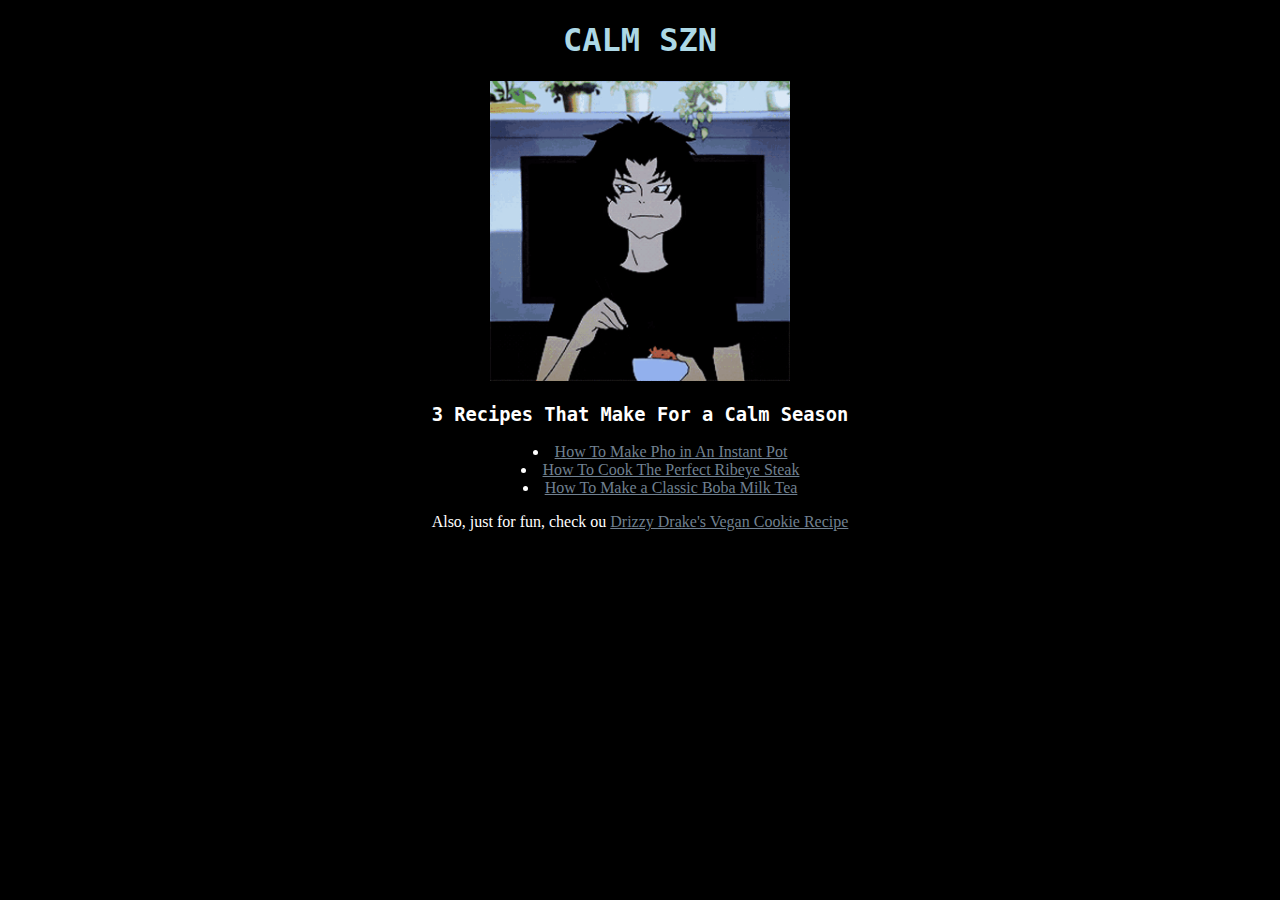
<file: index.html>
<!DOCTYPE html>
<html lang="en">
<head>
    <meta charset="UTF-8">
    <meta name="viewport" content="width=device-width, initial-scale=1.0">
    <title>Calm Szn Recipes</title>
    <link rel="stylesheet" href="style.css">
</head>
<body>
    <h1>CALM SZN</h1>
    <p><img src="./images/akira.gif" alt="akira eating" height="auto" width="300"></p>
    <h3><div style="color: white;"> 3 Recipes That Make For a Calm Season</div></h3>
    <ul id="frontlist">
        <li><a href="recipes/pho.html">How To Make Pho in An Instant Pot</a></li>
        <li><a href="recipes/steak.html">How To Cook The Perfect Ribeye Steak</a></li>
        <li><a href="recipes/boba.html">How To Make a Classic Boba Milk Tea</a></li>
    </ul>
    <p>Also, just for fun, check ou <a href="https://www.reddit.com/r/copypasta/comments/xivd6j/drakes_vegan_cookie_recipe/" target="_blank" rel="noopener noreferrer">Drizzy Drake's Vegan Cookie Recipe</a></p>
</body>
</html>
</file>
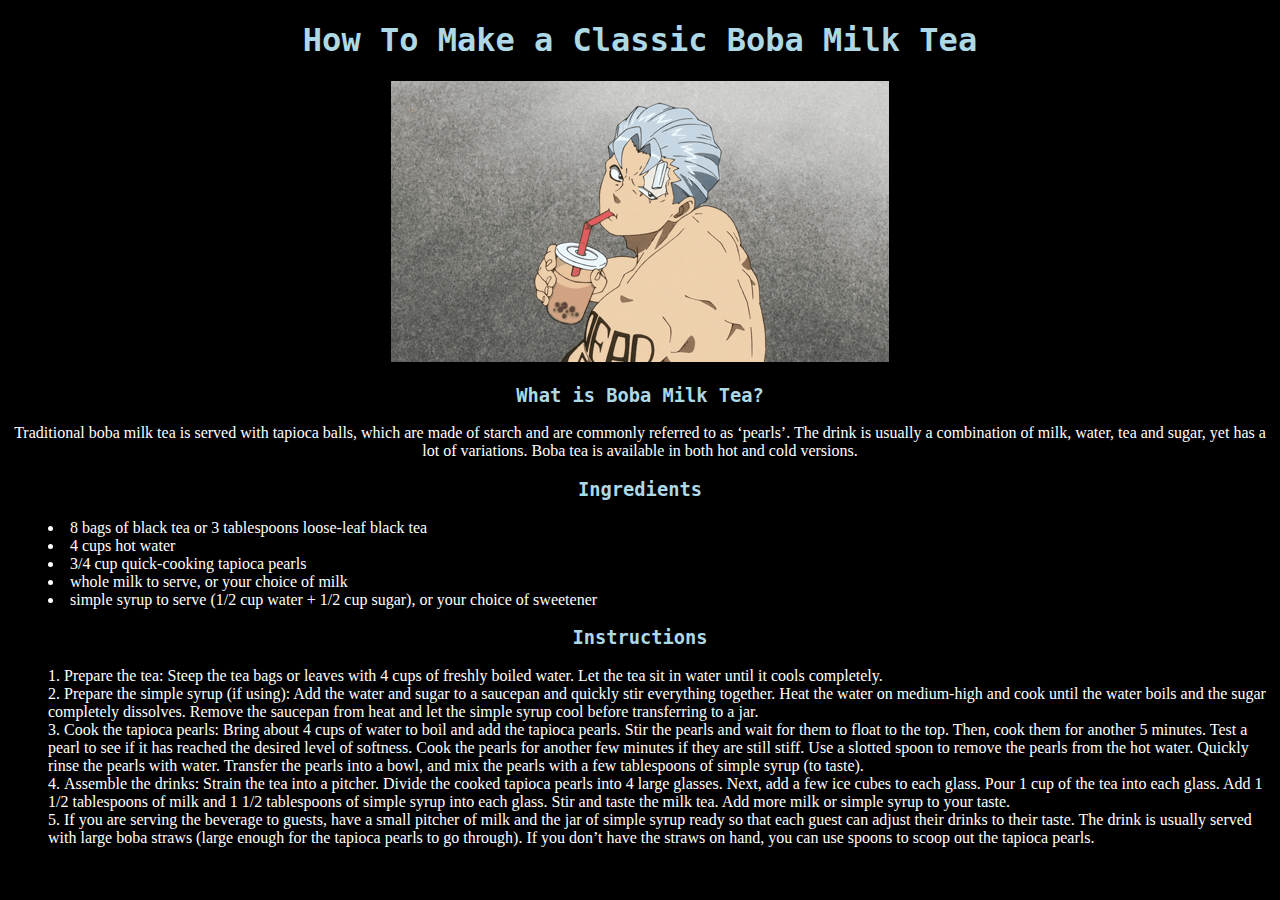
<file: recipes/boba.html>
<!DOCTYPE html>
<html lang="en">
<head>
    <meta charset="UTF-8">
    <meta name="viewport" content="width=device-width, initial-scale=1.0">
    <title>Boba Milk Tea </title>
    <link rel="stylesheet" href="../style.css">
</head>
<body>
    <h1>How To Make a Classic Boba Milk Tea</h1>
    <p><img src="../images/boba.gif" alt="anime man sipping boba tea"></p>
    <p><h3>What is Boba Milk Tea?</h3></p>
    <p>Traditional boba milk tea is served with tapioca balls, which are made of starch and are commonly referred to as ‘pearls’.

        The drink is usually a combination of milk, water, tea and sugar, yet has a lot of variations. Boba tea is available in both hot and cold versions. </p>
    <p><h3>Ingredients</h3></p>
    <ul>
        <li>8 bags of black tea or 3 tablespoons loose-leaf black tea</li>
        <li>4 cups hot water</li>
        <li>3/4 cup quick-cooking tapioca pearls</li>
        <li>whole milk to serve, or your choice of milk</li>
        <li>simple syrup to serve (1/2 cup water + 1/2 cup sugar), or your choice of sweetener</li>
    </ul>
    <p><h3>Instructions</h3></p>
    <ol>
        <li>Prepare the tea: Steep the tea bags or leaves with 4 cups of freshly boiled water. Let the tea sit in water until it cools completely. </li>
        <li>Prepare the simple syrup (if using): Add the water and sugar to a saucepan and quickly stir everything together. Heat the water on medium-high and cook until the water boils and the sugar completely dissolves. Remove the saucepan from heat and let the simple syrup cool before transferring to a jar.</li>
        <li>Cook the tapioca pearls: Bring about 4 cups of water to boil and add the tapioca pearls. Stir the pearls and wait for them to float to the top. Then, cook them for another 5 minutes. Test a pearl to see if it has reached the desired level of softness. Cook the pearls for another few minutes if they are still stiff. Use a slotted spoon to remove the pearls from the hot water. Quickly rinse the pearls with water. Transfer the pearls into a bowl, and mix the pearls with a few tablespoons of simple syrup (to taste).</li>
        <li>Assemble the drinks: Strain the tea into a pitcher. Divide the cooked tapioca pearls into 4 large glasses. Next, add a few ice cubes to each glass. Pour 1 cup of the tea into each glass. Add 1 1/2 tablespoons of milk and 1 1/2 tablespoons of simple syrup into each glass. Stir and taste the milk tea. Add more milk or simple syrup to your taste.</li>
        <li>If you are serving the beverage to guests, have a small pitcher of milk and the jar of simple syrup ready so that each guest can adjust their drinks to their taste. The drink is usually served with large boba straws (large enough for the tapioca pearls to go through). If you don’t have the straws on hand, you can use spoons to scoop out the tapioca pearls.</li>
    </ol>
</body>
</html>
</file>
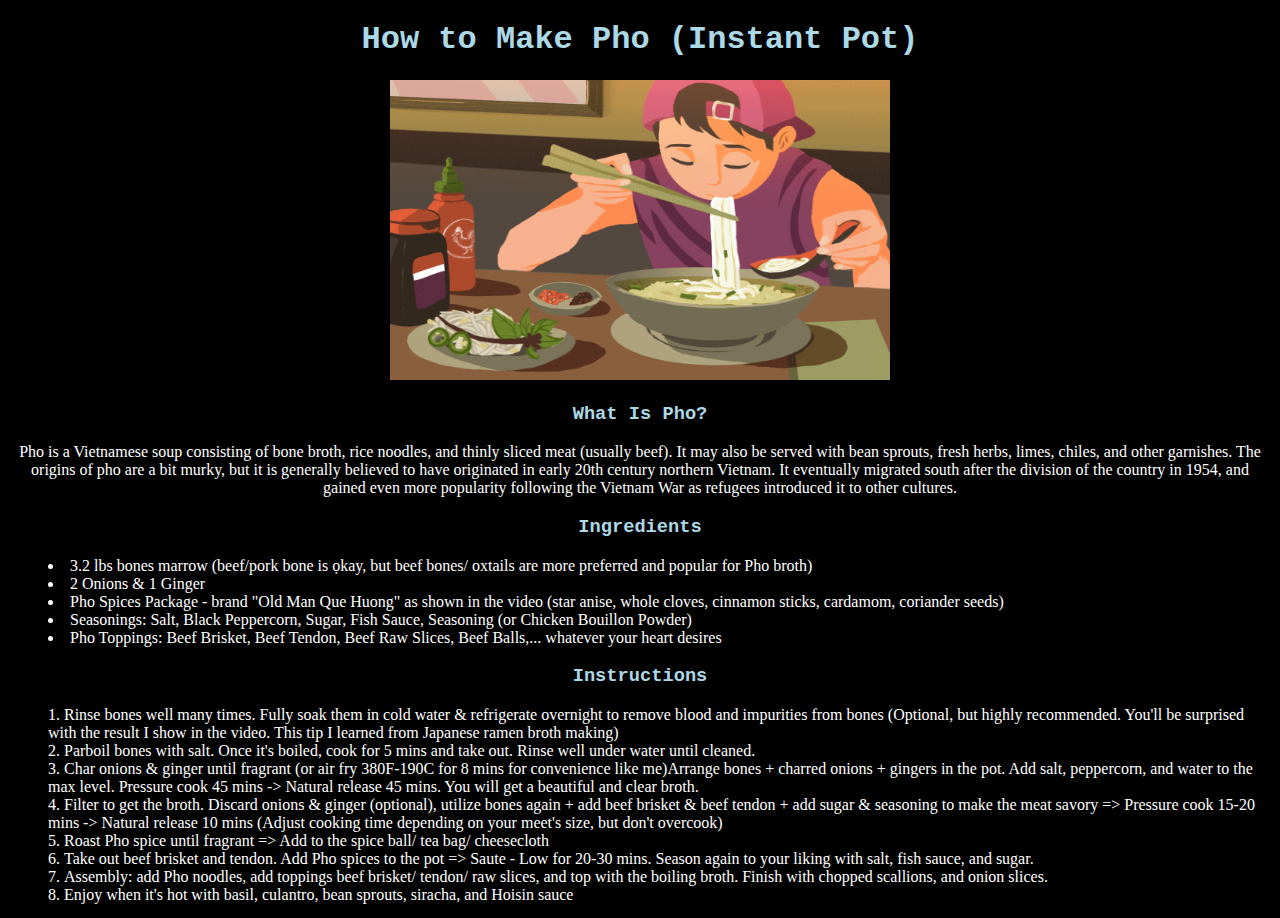
<file: recipes/pho.html>
<!DOCTYPE html>
<html lang="en">
<head>
    <meta charset="UTF-8">
    <meta name="viewport" content="width=device-width, initial-scale=1.0">
    <title>Pho</title>
    <link rel="stylesheet" href="../style.css">
</head>
<body>
    <h1>How to Make Pho (Instant Pot)</h1>
    <p><img src="../images/pho.gif" alt="anime boy slurping pho" height="300" width="500"></p>
    <p><h3>What Is Pho?</h3></p>
    <p> Pho is a Vietnamese soup consisting of bone broth, rice noodles, and thinly sliced meat (usually beef). It may also be served with bean sprouts, fresh herbs, limes, chiles, and other garnishes.

        The origins of pho are a bit murky, but it is generally believed to have originated in early 20th century northern Vietnam. It eventually migrated south after the division of the country in 1954, and gained even more popularity following the Vietnam War as refugees introduced it to other cultures. </p>
    <p><h3>Ingredients</h3></p>
    <ul>
        <li>3.2 lbs bones marrow (beef/pork bone is ọkay, but beef bones/ oxtails are more preferred and popular for Pho broth) </li>
        <li>2 Onions & 1 Ginger </li>
        <li>Pho Spices Package - brand "Old Man Que Huong" as shown in the video (star anise, whole cloves, cinnamon sticks, cardamom, coriander seeds) </li>
        <li>Seasonings: Salt, Black Peppercorn, Sugar, Fish Sauce, Seasoning (or Chicken Bouillon Powder) </li>
        <li>Pho Toppings: Beef Brisket, Beef Tendon, Beef Raw Slices, Beef Balls,... whatever your heart desires</li>
    </ul>
    <p><h3>Instructions</h3></p>
    <ol>
        <li>Rinse bones well many times. Fully soak them in cold water & refrigerate overnight to remove blood and impurities from bones (Optional, but highly recommended. You'll be surprised with the result I show in the video. This tip I learned from Japanese ramen broth making) </li>
        <li>Parboil bones with salt. Once it's boiled, cook for 5 mins and take out. Rinse well under water until cleaned. </li>
        <li>Char onions & ginger until fragrant (or air fry 380F-190C for 8 mins for convenience like me)Arrange bones + charred onions + gingers in the pot. Add salt, peppercorn, and water to the max level. Pressure cook 45 mins -> Natural release 45 mins. You will get a beautiful and clear broth. </li>
        <li>Filter to get the broth. Discard onions & ginger (optional), utilize bones again + add beef brisket & beef tendon + add sugar & seasoning to make the meat savory => Pressure cook 15-20 mins -> Natural release 10 mins (Adjust cooking time depending on your meet's size, but don't overcook) </li>
        <li>Roast Pho spice until fragrant => Add to the spice ball/ tea bag/ cheesecloth </li>
        <li>Take out beef brisket and tendon. Add Pho spices to the pot => Saute - Low for 20-30 mins. Season again to your liking with salt, fish sauce, and sugar. </li>
        <li>Assembly: add Pho noodles, add toppings beef brisket/ tendon/ raw slices, and top with the boiling broth. Finish with chopped scallions, and onion slices. </li>
        <li>Enjoy when it's hot with basil, culantro, bean sprouts, siracha, and Hoisin sauce</li>
    </ol>
</body>
</html>
</file>
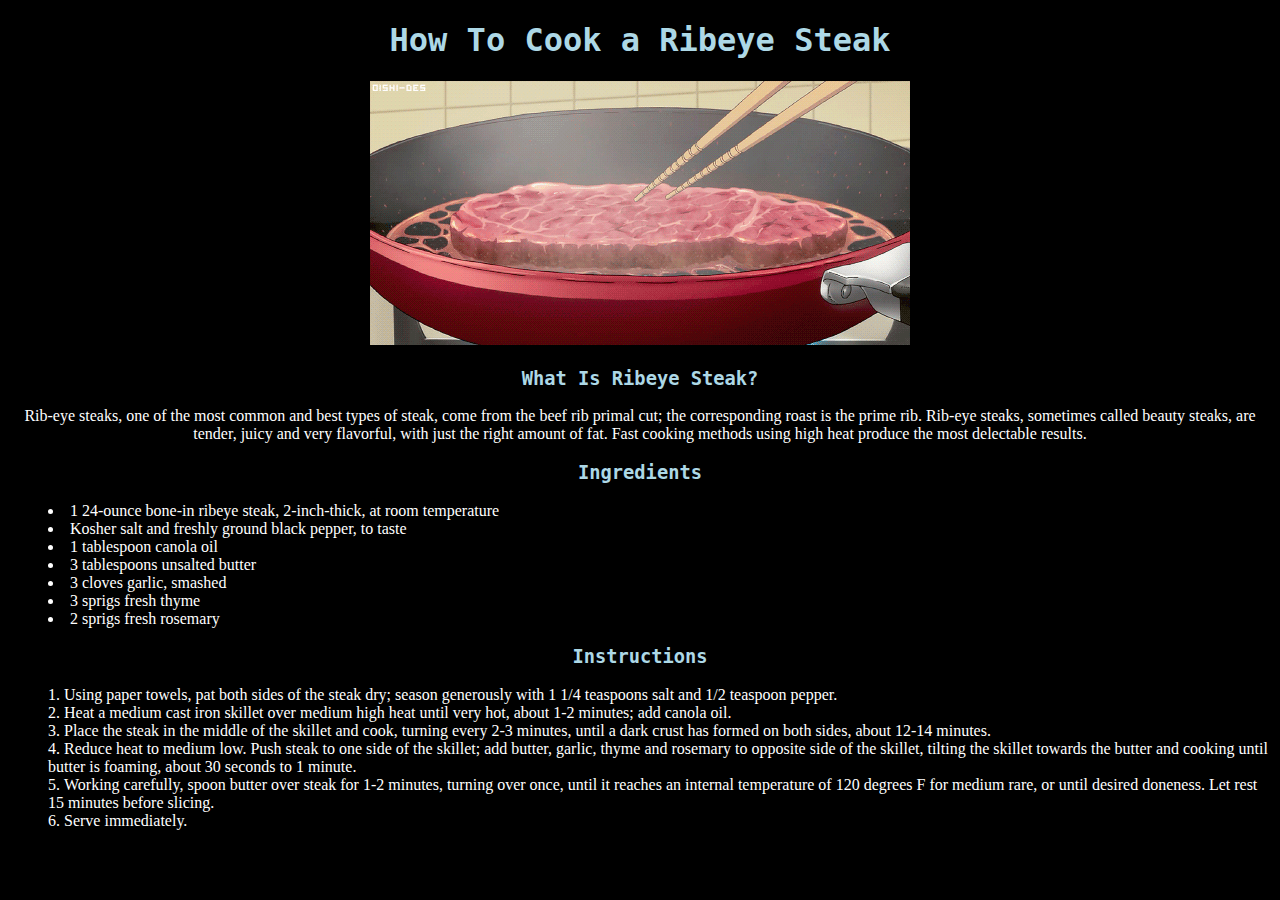
<file: recipes/steak.html>
<!DOCTYPE html>
<html lang="en">
<head>
    <meta charset="UTF-8">
    <meta name="viewport" content="width=device-width, initial-scale=1.0">
    <title>Steak</title>
    <link rel="stylesheet" href="../style.css">
</head>
<body>
    <h1>How To Cook a Ribeye Steak</h1>
    <p><img src="../images/steak.gif" alt="sizzling steak on grill"></p>
    <p><h3>What Is Ribeye Steak?</h3></p>
    <p>Rib-eye steaks, one of the most common and best types of steak, come from the beef rib primal cut; the corresponding roast is the prime rib. Rib-eye steaks, sometimes called beauty steaks, are tender, juicy and very flavorful, with just the right amount of fat. Fast cooking methods using high heat produce the most delectable results. </p>
    <p><h3>Ingredients</h3></p>
    <ul>
        <li>1 24-ounce bone-in ribeye steak, 2-inch-thick, at room temperature</li>
        <li>Kosher salt and freshly ground black pepper, to taste</li>
        <li>1 tablespoon canola oil</li>
        <li>3 tablespoons unsalted butter</li>
        <li>3 cloves garlic, smashed</li>
        <li>3 sprigs fresh thyme</li>
        <li>2 sprigs fresh rosemary</li>
    </ul>
    <p><h3>Instructions</h3></p>
    <ol>
        <li>Using paper towels, pat both sides of the steak dry; season generously with 1 1/4 teaspoons salt and 1/2 teaspoon pepper.</li>
        <li>Heat a medium cast iron skillet over medium high heat until very hot, about 1-2 minutes; add canola oil.</li>
        <li>Place the steak in the middle of the skillet and cook, turning every 2-3 minutes, until a dark crust has formed on both sides, about 12-14 minutes.</li>
        <li>Reduce heat to medium low. Push steak to one side of the skillet; add butter, garlic, thyme and rosemary to opposite side of the skillet, tilting the skillet towards the butter and cooking until butter is foaming, about 30 seconds to 1 minute.</li>
        <li>Working carefully, spoon butter over steak for 1-2 minutes, turning over once, until it reaches an internal temperature of 120 degrees F for medium rare, or until desired doneness. Let rest 15 minutes before slicing.</li>
        <li>Serve immediately.</li>
    </ol>
</body>
</html>
</file>
<file: style.css>
body {
    text-align: center;
    background-color: black;
    color: white;
}

a {
    color: #708090;
}

h1,h3 {
    
    font-family: "Papyrus", "Copperplate", monospace; 
    color: #ADD8E6;
}

ul,ol {
    text-align: left;
    list-style-position: inside;
}

#frontlist {
    text-align: center;
    list-style-position: inside;
}
</file>
